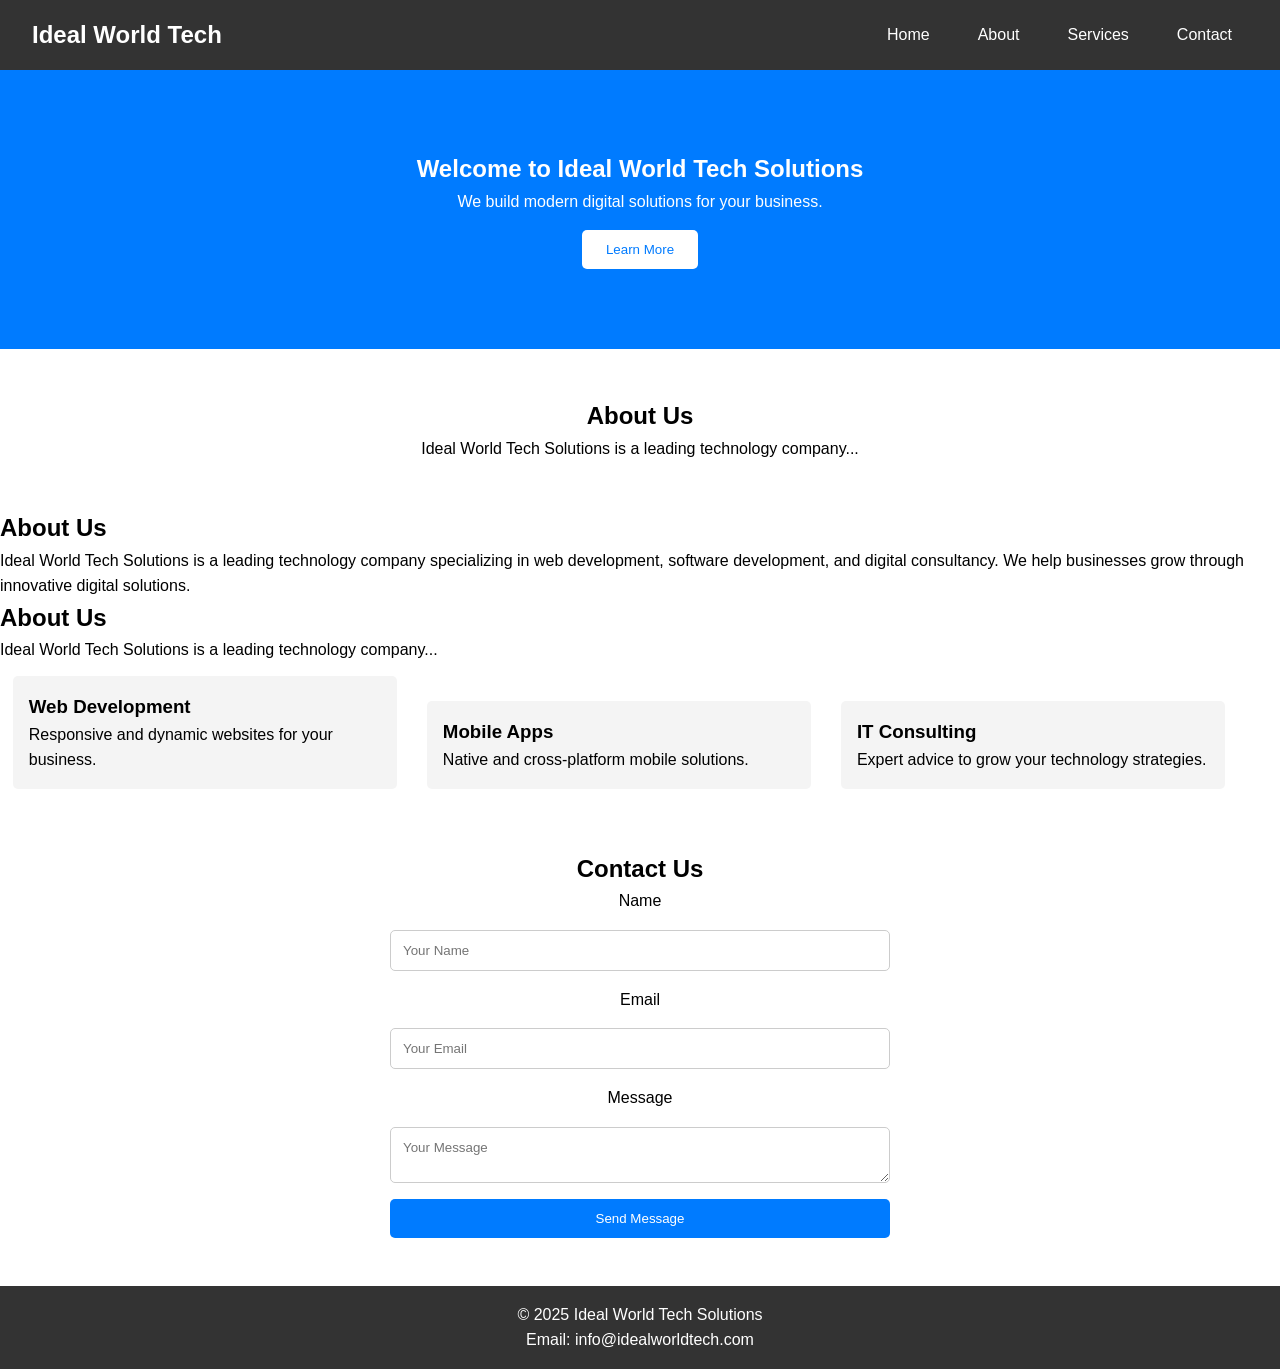
<file: index.html>
<!DOCTYPE html>
<html lang="en">
<head>
    <meta charset="UTF-8">
    <meta name="viewport" content="width=device-width, initial-scale=1.0">
    <meta name="description" content="Ideal World Tech Solutions provides web development, mobile apps and IT consulting services.">
    <title>Ideal World Tech Solutions</title>
    <link rel="stylesheet" href="style.css">
</head>
<body>
    <!-- Navigation -->
    <header>
        <nav class="navbar">
            <div class="logo">Ideal World Tech</div>
            <ul class="nav-links">
                <li><a href="#hero">Home</a></li>
                <li><a href="#about">About</a></li>
                <li><a href="#services">Services</a></li>
                <li><a href="#contact">Contact</a></li>
            </ul>
        </nav>
    </header>

    <!-- Hero Section -->
    <section id="hero" class="hero">
        <h1>Welcome to Ideal World Tech Solutions</h1>
        <p>We build modern digital solutions for your business.</p>
        <button id="learnMoreBtn">Learn More</button>
    </section>

    <!-- About Section -->
    <section id="about" class="about">
    <div class="container">
        <h2>About Us</h2>
        <p>Ideal World Tech Solutions is a leading technology company...</p>
    </div>
</section>
        <h2>About Us</h2>
        <p>Ideal World Tech Solutions is a leading technology company specializing in web
            development, software development, and digital consultancy. We help businesses grow
            through innovative digital solutions.</p>
    </section>

    <!-- Services Section -->
   <div class="services-container">
   
       <div class="container">
        <h2>About Us</h2>
        <p>Ideal World Tech Solutions is a leading technology company...</p>
    </div>
    <div class="service-box">
        <h3>Web Development</h3>
        <p>Responsive and dynamic websites for your business.</p>
    </div>

    <div class="service-box">
        <h3>Mobile Apps</h3>
        <p>Native and cross-platform mobile solutions.</p>
    </div>

    <div class="service-box">
        <h3>IT Consulting</h3>
        <p>Expert advice to grow your technology strategies.</p>
    </div>

</div>
    </section>

    <!-- Contact Section -->
    <section id="contact" class="contact">
        <h2>Contact Us</h2>
       <form>
         <label>Name</label>
         <input type="text" placeholder="Your Name" required>

          <label>Email</label>
          <input type="email" placeholder="Your Email" required>

          <label>Message</label>
          <textarea placeholder="Your Message" required></textarea>

         <button type="submit">Send Message</button>
      </form>
    </section>

   <footer>
    <p>&copy; 2025 Ideal World Tech Solutions</p>
    <p>Email: info@idealworldtech.com</p>
</footer>

    <script src="script.js"></script>
</body>
</html>
</file>
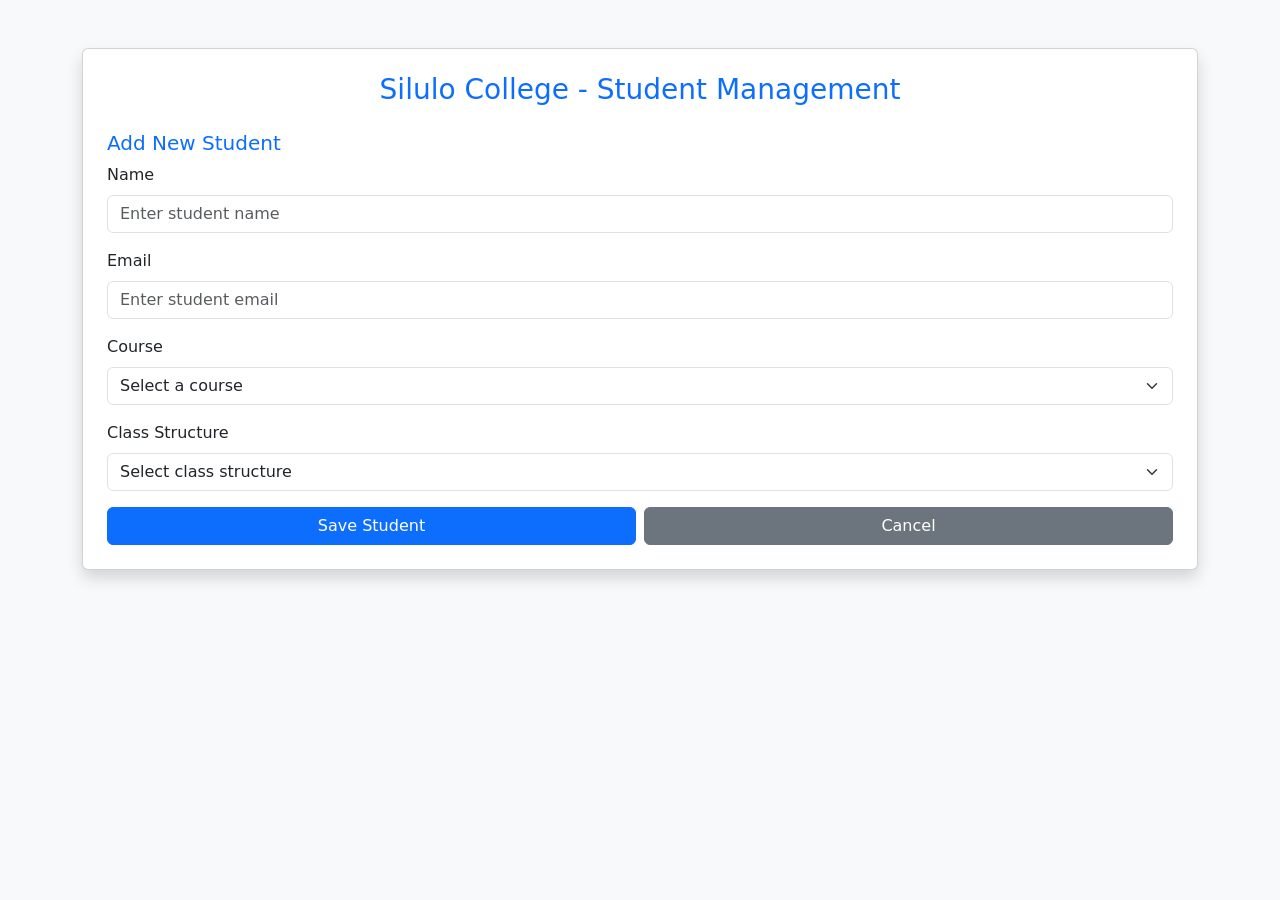
<file: Silulo College-Student Management.html>
<!DOCTYPE html>
<html lang="en">
<head>
  <meta charset="UTF-8">
  <meta name="viewport" content="width=device-width, initial-scale=1.0">
  <title>Student Management</title>
  <!-- Bootstrap CSS -->
  <link href="https://cdn.jsdelivr.net/npm/bootstrap@5.3.0/dist/css/bootstrap.min.css" rel="stylesheet">
</head>
<body class="bg-light">

<div class="container mt-5">
  <div class="card shadow p-4">
    <h3 class="text-center text-primary mb-4">Silulo College - Student Management</h3>

    <h5 class="text-primary">Add New Student</h5>
    <form>
      <!-- Name -->
      <div class="mb-3">
        <label for="studentName" class="form-label">Name</label>
        <input type="text" id="studentName" class="form-control" placeholder="Enter student name">
      </div>

      <!-- Email -->
      <div class="mb-3">
        <label for="studentEmail" class="form-label">Email</label>
        <input type="email" id="studentEmail" class="form-control" placeholder="Enter student email">
      </div>

      <!-- Course Dropdown -->
      <div class="mb-3">
        <label for="course" class="form-label">Course</label>
        <select id="course" class="form-select">
          <option selected disabled>Select a course</option>
          <option value="ict">Information & Communication Technology</option>
          <option value="business">Business Management</option>
          <option value="hr">Human Resources</option>
          <option value="marketing">Marketing</option>
          <option value="finance">Finance</option>
        </select>
      </div>

      <!-- Class Structure Dropdown -->
      <div class="mb-3">
        <label for="classStructure" class="form-label">Class Structure</label>
        <select id="classStructure" class="form-select">
          <option selected disabled>Select class structure</option>
          <option value="fulltime">Full-time</option>
          <option value="parttime">Part-time</option>
          <option value="online">Online</option>
        </select>
      </div>

      <!-- Buttons -->
      <div class="d-flex gap-2">
        <button type="submit" class="btn btn-primary w-50">Save Student</button>
        <button type="reset" class="btn btn-secondary w-50">Cancel</button>
      </div>
    </form>
  </div>
</div>

<!-- Bootstrap JS -->
<script src="https://cdn.jsdelivr.net/npm/bootstrap@5.3.0/dist/js/bootstrap.bundle.min.js"></script>
</body>
</html>
</file>
<file: style.css>
/* Global Styles */
* {
    margin: 0;
    padding: 0;
    box-sizing: border-box;
    font-family: Arial, Helvetica, sans-serif;
}

body {
    line-height: 1.6;
}

/* Navigation */
.navbar {
    display: flex;
    justify-content: space-between;
    align-items: center;
    background-color: #333;
    padding: 1rem 2rem;
}

.logo {
    color: #fff;
    font-size: 1.5rem;
    font-weight: bold;
}

.nav-links {
    list-style: none;
    display: flex;
    gap: 1rem;
}

.nav-links a {
    color: #fff;
    text-decoration: none;
    padding: 0.5rem 1rem;
    transition: background 0.3s;
}

.nav-links a:hover {
    background-color: #555;
    border-radius: 5px;
}

/* Hero Section */
.hero {
    background: #007bff;
    color: #fff;
    text-align: center;
    padding: 5rem 1rem;
}

.hero button {
    padding: 0.75rem 1.5rem;
    margin-top: 1rem;
    background: #fff;
    color: #007bff;
    border: none;
    cursor: pointer;
    border-radius: 5px;
    transition: 0.3s;
}

.hero button:hover {
    background: #0056b3;
    color: #fff;
}

/* Sections */
section {
    padding: 3rem 1rem;
    text-align: center;
}

.service-box {
    display: inline-block;
    width: 30%;
    margin: 1%;
    padding: 1rem;
    background: #f4f4f4;
    border-radius: 5px;
}

/* Contact Form */
.contact form {
    max-width: 500px;
    margin: auto;
    display: flex;
    flex-direction: column;
    gap: 1rem;
}

.contact input, .contact textarea {
    padding: 0.75rem;
    width: 100%;
    border: 1px solid #ccc;
    border-radius: 5px;
}

.contact button {
    background: #007bff;
    color: white;
    padding: 0.75rem;
    border: none;
    cursor: pointer;
    border-radius: 5px;
    transition: 0.3s;
}

.contact button:hover {
    background: #0056b3;
}

/* Footer */
footer {
    background: #333;
    color: white;
    text-align: center;
    padding: 1rem;
}

/* Responsive */
@media (max-width: 768px) {
    .nav-links {
        flex-direction: column;
    }

    .service-box {
        width: 80%;
    }
}
</file>
